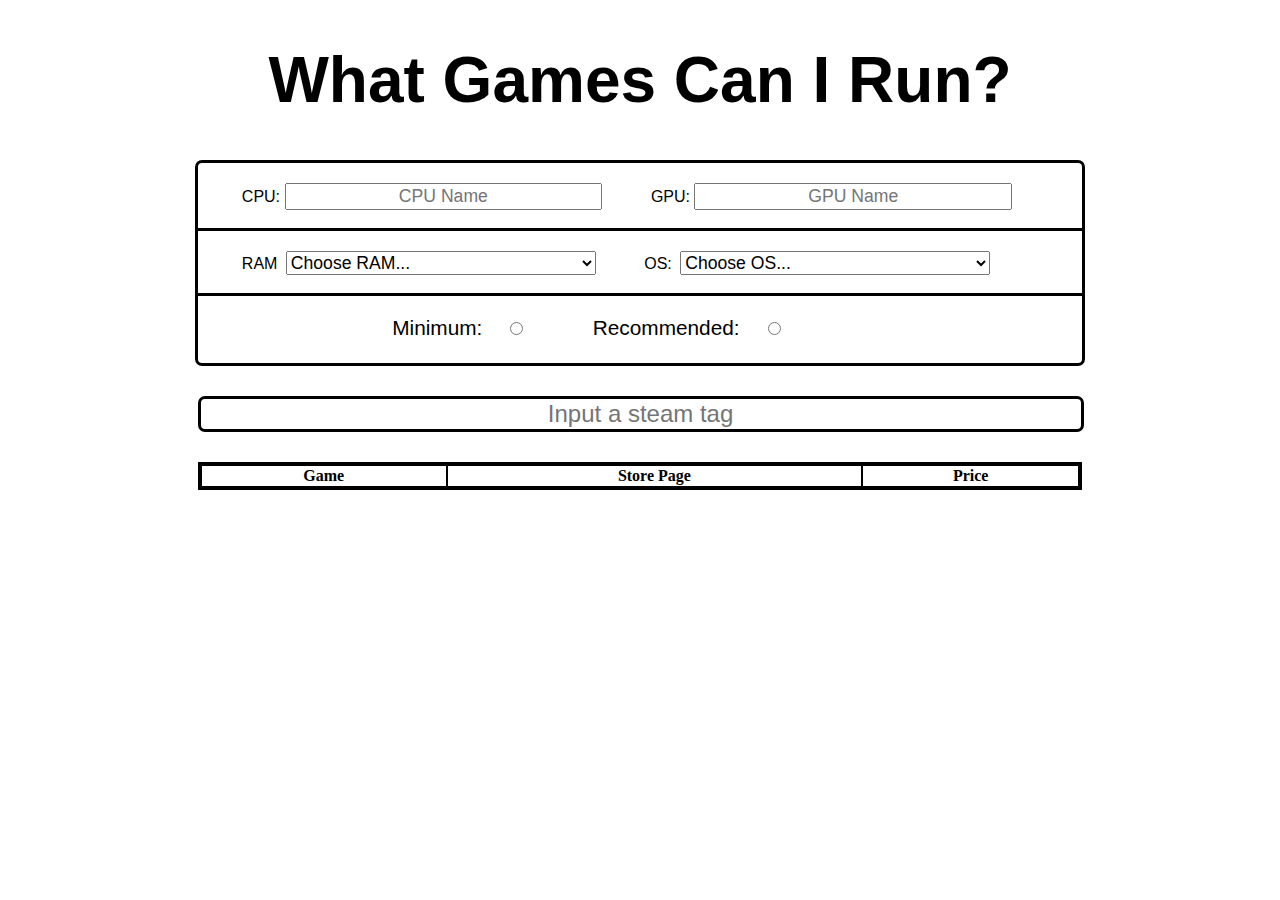
<file: Python/WebApp/templates/index.html>
<!DOCTYPE html>
<html>

<head>
    <title>What Games Can I Run?</title>
    <meta charset="utf-8"/>
    <link rel="stylesheet" type="text/css" href="../static/style.css"
</head>

<body>
  <h1>What Games Can I Run?</h1>
  <div id="specification">
      <form>
          <div id="top_spec">
              <label for="cpu_name">CPU:</label>
              <input type="text" name="CPU" id="cpu_name"list="processors"
                placeholder="CPU Name" required/>
              <datalist id="processors">
                  
              </datalist>
              <label for="gpu_name">GPU:</label>
              <input type="text" name="GPU" id="gpu_name" list="graphics"
                placeholder="GPU Name" required/>
              <datalist id="graphics">

              </datalist><br /><br />
          </div>
          <div id="mid_spec">
              <label for="ram">RAM</label>
              <select name="ram_num" id="ram" required>
                  <option value="" disabled selected hidden>Choose RAM...</option>
                  <option value="512">512 MB</option>
                  <option value="1">1 GB</option>
                  <option value="2">2 GB</option>
                  <option value="4">4 GB</option>
                  <option value="8">8 GB</option>
                  <option value="12">12 GB</option>
                  <option value="16">16 GB</option>
              </select>
              <label for="os">OS:</label>
              <select name="os_version" id="os" required>
                  <option value="" disabled selected hidden>Choose OS...</option>
                  <option value="XP">Windows XP</option>
                  <option value="Vista">Windows Vista</option>
                  <option value="7">Windows 7</option>
                  <option value="8">Windows 8</option>
                  <option value="10">Windows 10</option>
              </select><br /><br />
          </div>
          <div id="bottom_spec">
              <label for="min">Minimum:</label>
              <input type="radio" name="spec_level" id="min" value="Minimum"/>
              <label for="rec">Recommended:</label>
              <input type="radio" name="spec_level" value="Recommended" />
          </div>

      </form>
  </div>
  <div id="search">
      <form>
          <input type="text" name="tag_search" id="tag_input" placeholder="Input a steam tag">
      </form>
  </div>
  <div id="game_results">
      <table>
          <thead>
              <th>Game</th>
              <th>Store Page</th>
              <th>Price</th>
          </thead>
          <tbody>

          </tbody>
      </table>
  </div>
</body>
</file>
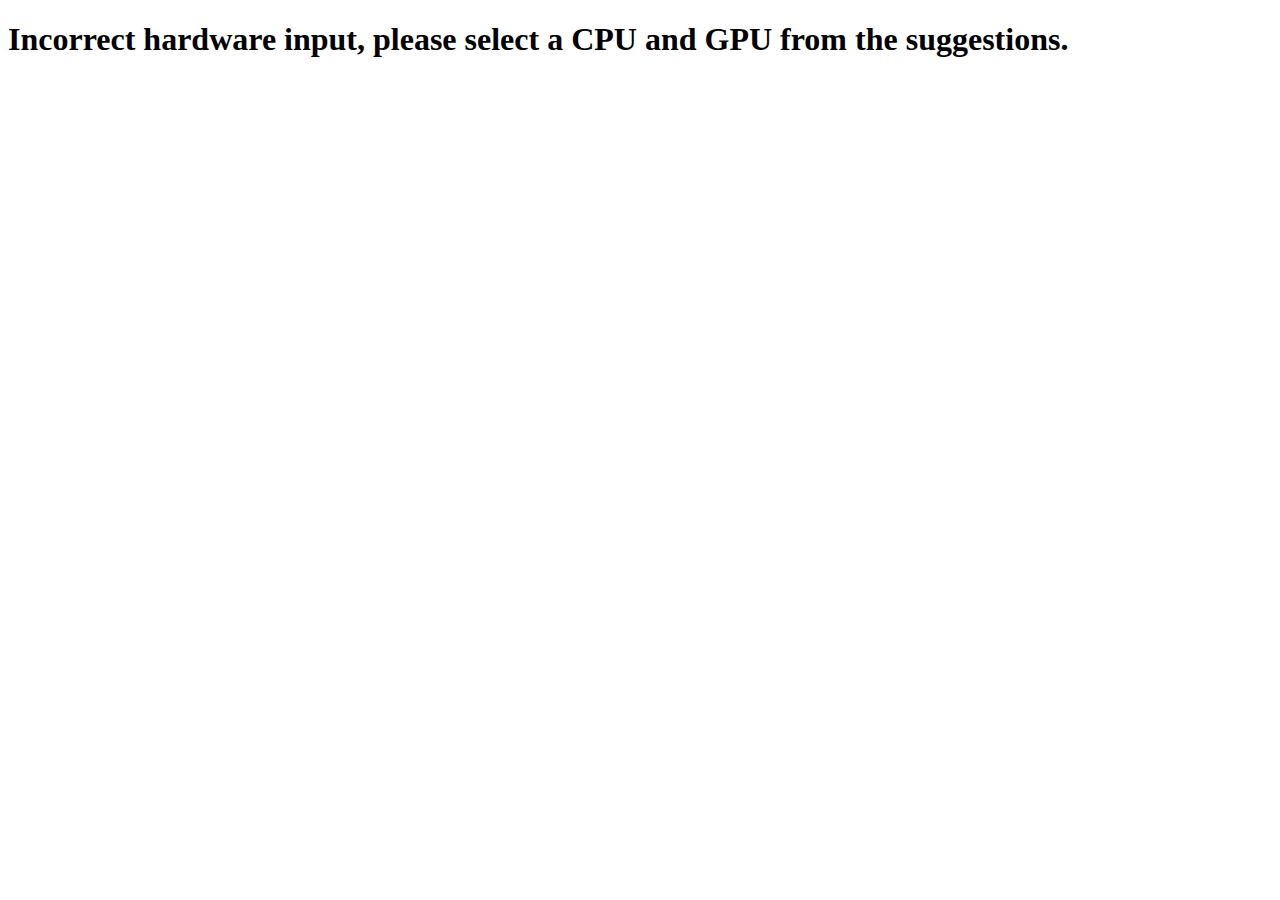
<file: Python/WebApp/templates/incorrect_hardware.html>
<!DOCTYPE html>
<html lang="en">
<head>
    <meta charset="UTF-8">
    <meta http-equiv="refresh" content="4;url={{ url_for('input') }}" />
    <title>test</title>
</head>
<body>
    <h1> Incorrect hardware input, please select a CPU and GPU from the suggestions.</h1>

</body>
</html>
</file>
<file: Python/WebApp/static/style.css>
h1 {
    text-align: center;
    font-family: Arial, sans-serif;
    font-size: 4em;
    font-weight: bold;
}

#specification {
    position: relative;
    border: 3px solid;
    border-radius: 7px;
    height: 200px;
    width: 70%;
    margin: auto;
    margin-bottom: 30px;
    font-family: Arial, sans-serif;

}

#top_spec {
    position: relative;
    border-bottom: solid;
    margin: 0 auto;
    padding-top: 20px;
}

label {
    margin-left: 5%;
}

#top_spec input {
    position: relative;
    width: 35%;
    margin: auto;
    text-align: center;
}

#mid_spec {
    position: relative;
    border-bottom: solid;
    margin: 0 auto;
    padding-top: 20px;
}

select {
    width: 35%;
    margin-left: 4px;
}

#bottom_spec {
    position: relative;
    width: 70%;
    margin: 0 auto;
    padding-top: 20px;

}

#bottom_spec label {
    position: relative;
    margin: 10%;
    margin-right: 3%;
    font-size: 1.3em;
}

#bottom_spec input {

}

#search {
    border: transparent;
    border-radius: 7px;
    width: 70%;
    margin: auto;
    font-family: Arial, sans-serif;

}

#tag_input {
    width: 99%;
    border: 3px solid;
    border-radius: 7px;
    font-size: 1.5em;
    text-align: center;

}

#specification input, #specification select{
    font-size: 1.1em;
}

table {
    width:70%;
    margin: auto;
    border-radius: 7px;
    margin-top: 30px;
}

table, thead {
    border-collapse: collapse;
    border: 4px solid;
}

th, td {
    border: 2px solid;
}
</file>
